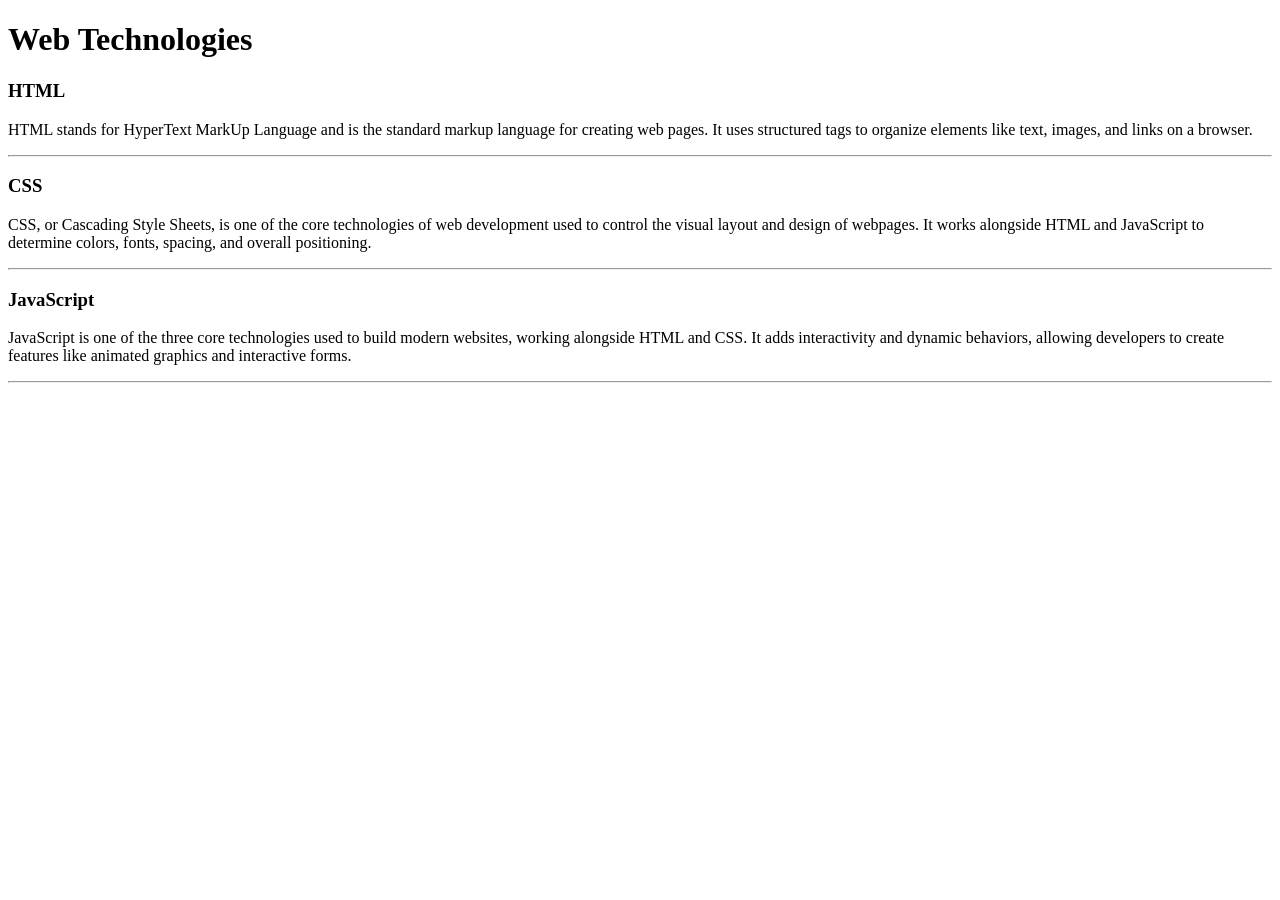
<file: WebDev_Unit1/WDLesson1_1Practical/index.html>
<!DOCTYPE html>
<!-- Lesson 1:How do we display text on a web page?
     Resources 
      https://www.w3schools.com/html/html_intro.asp
      https://www.w3schools.com/tags/tag_hr.asp
      https://www.w3schools.com/tags/tag_hn.asp
      https://www.w3schools.com/tags/tag_p.asp
-->

<html>
  <head>
    <!-- Challenge 1: Change the title of the page to Web Technologies -->
    <title>Page Title</title>
  </head>
  <body>

    <!-- Challenge 2: Create a heading, h1 for Web Technologies -->
  <h1>Web Technologies</h1>
    <!-- Challenge 3: Create a heading, h3 for HTML -->
  <h3>HTML</h3>
    <!-- Challenge 4: Create a paragraph explaining what is HTML. At least 3 sentences. -->
  <p> HTML stands for HyperText MarkUp Language  and is the standard markup language for creating web pages. It uses structured tags to organize elements like text, images, and links on a browser. </p>  
    <!-- Challenge 4a: Insert a horizontal rule, hr -->
  <hr>  
    <!-- Challenge 5: Create a heading, h3 for CSS -->
  <h3>CSS</h3>  
    <!-- Challenge 6: Create a paragraph explaining what is CSS.  At least 3 sentences. -->
  <p> CSS, or Cascading Style Sheets, is one of the core technologies of web development used to control the visual layout and design of webpages. It works alongside HTML and JavaScript to determine colors, fonts, spacing, and overall positioning. </p>  
    <!-- Challenge 6a: Insert a horizontal rule, hr -->
  <hr>
    <!-- Challenge 7: Create a heading, h3 for JavaScript -->
  <h3>JavaScript</h3>  
    <!-- Challenge 8: Create a paragraph explaining what is JavaScript.  At least 3 sentences. -->
  <p>JavaScript is one of the three core technologies used to build modern websites, working alongside HTML and CSS. It adds interactivity and dynamic behaviors, allowing developers to create features like animated graphics and interactive forms. </p>  
    <!-- Challenge 8a: Insert a horizontal rule, hr -->
  <hr>  
    <!-- Challenge Bonus: Similar to the concepts above add one more web technology using a heading and paragraph.  Here are some suggestions of concepts: JQuery, Bootstrap, AFrame -->
  </body>
</html>
</file>
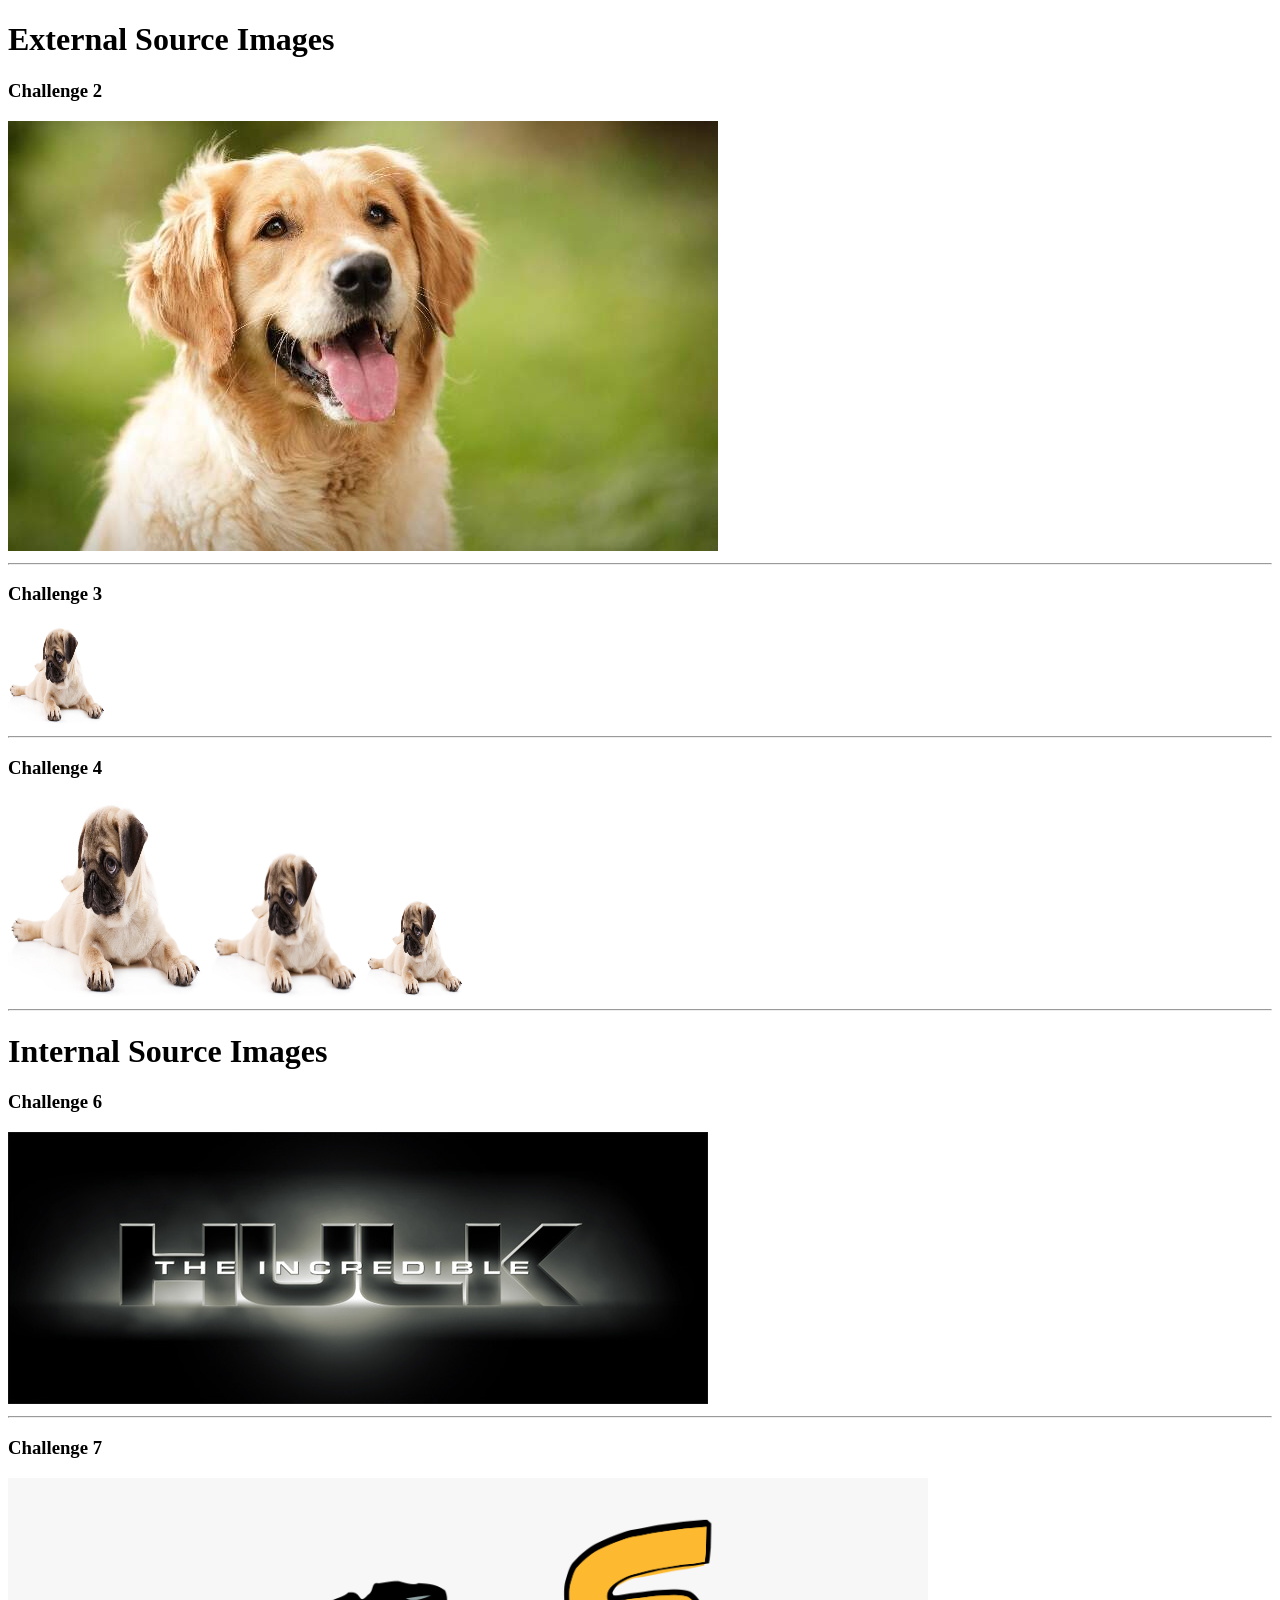
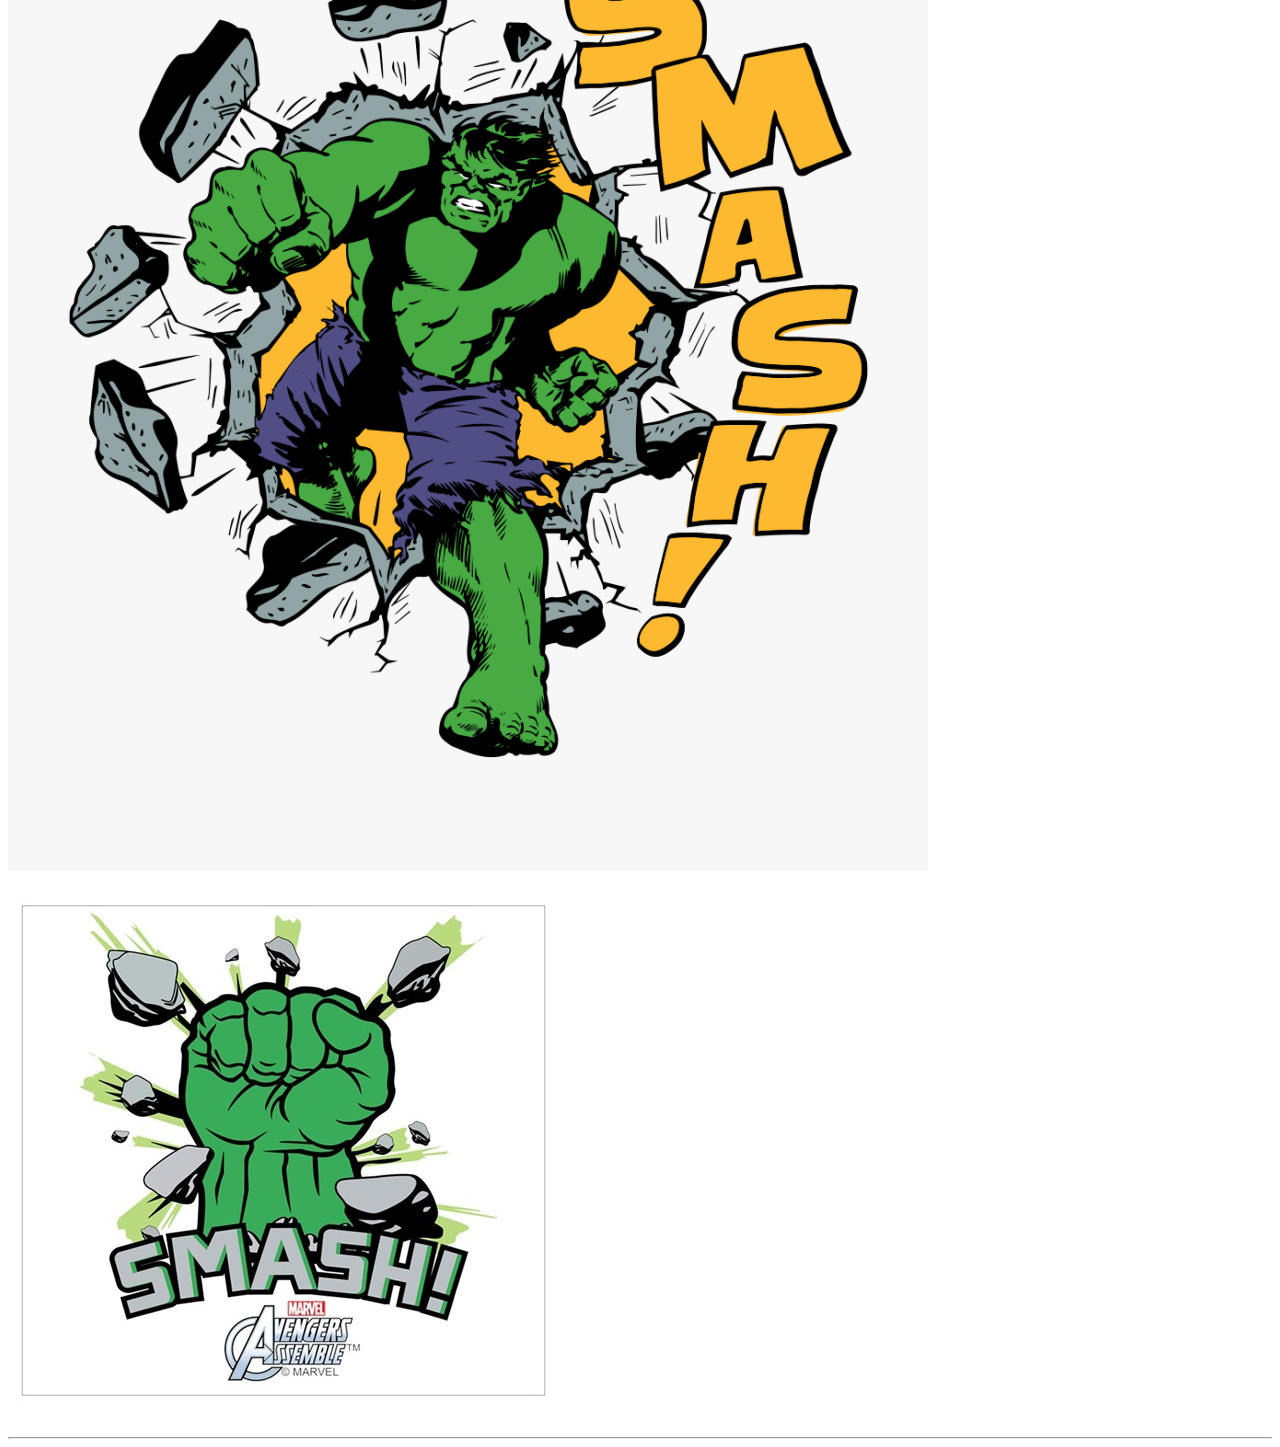
<file: WebDev_Unit1/WDLesson1_2Practical/index.html>
<!DOCTYPE html>
<!-- Lesson 2: How do we work with images on a web page? -->
<!-- Resources 
      https://www.w3schools.com/html/html_images.asp
      https://www.w3schools.com/tags/tag_img.asp
-->

<html>
  <head>
    <title>Exploring Images</title>
  </head>
  <body>
    <!-- Example of an image from external source
        <img src="https://www.pinclipart.com/picdir/middle/199-1994265_7-duke-java-clipart.png">
    -->

    <!-- Challenge 1: Create an <h1> and put "External Source Images" -->
<h1>External Source Images</h1>
    <!-- Challenge 2: Create an <h3> and put "Challenge 2". An image of your choice by searching Google and getting the image address. -->
<h3>Challenge 2</h3>
  <img src="dog1.jpg">
  <hr>
    <!-- Challenge 3: Create an <h3> and put "Challenge 3". Add another image of your choice and change its width and height both to 100 -->
<h3>Challenge 3</h3>
<img src="dog2.webp" width="100" height="100">
<hr>
   <!-- Challenge 4: Create an <h3> and put "Challenge 4". Add three more of the same image.  Change the width and height of each image to be 200x200 for the first, 150x150 for the second and 100x100 for the third -->
<h3>Challenge 4</h3>
<img src="dog2.webp" width="200" height="200">
<img src="dog2.webp" width="150" height="150">
<img src="dog2.webp" width="100" height="100">
<hr>
  <!-- Example of image from your website 
    <img src="HulkLogo1.png">
  -->
  <!-- Challenge 5: Create an <h1> and put "Internal Source Images" -->
<h1>Internal Source Images</h1>
  <!-- Challenge 6: Create an <h3> and put "Challenge 6". Add the other Hulk logo to the page -->
<h3>Challenge 6</h3>
<img src="HulkLogo2.jpg">
<hr>
  <!-- Example of image from a folder within your website 
    <img src="images/HulkSmash1.png">
  -->  
  <!-- Challenge 7: Create an <h3> and put "Challenge 7". Add the other two images located in the images folder -->
<h3>Challenge 7</h3>
<img src="HulkSmash2.png">
<img src="HulkSmash3.jpg">
  <hr>
  <!-- Challenge Bonus: Create a heading with "Marvel Superheroes".  Add a horizontal rule.  Add five images of Marvel Superheroes.  Make them all the same size -->
  </body>
</html>
</file>
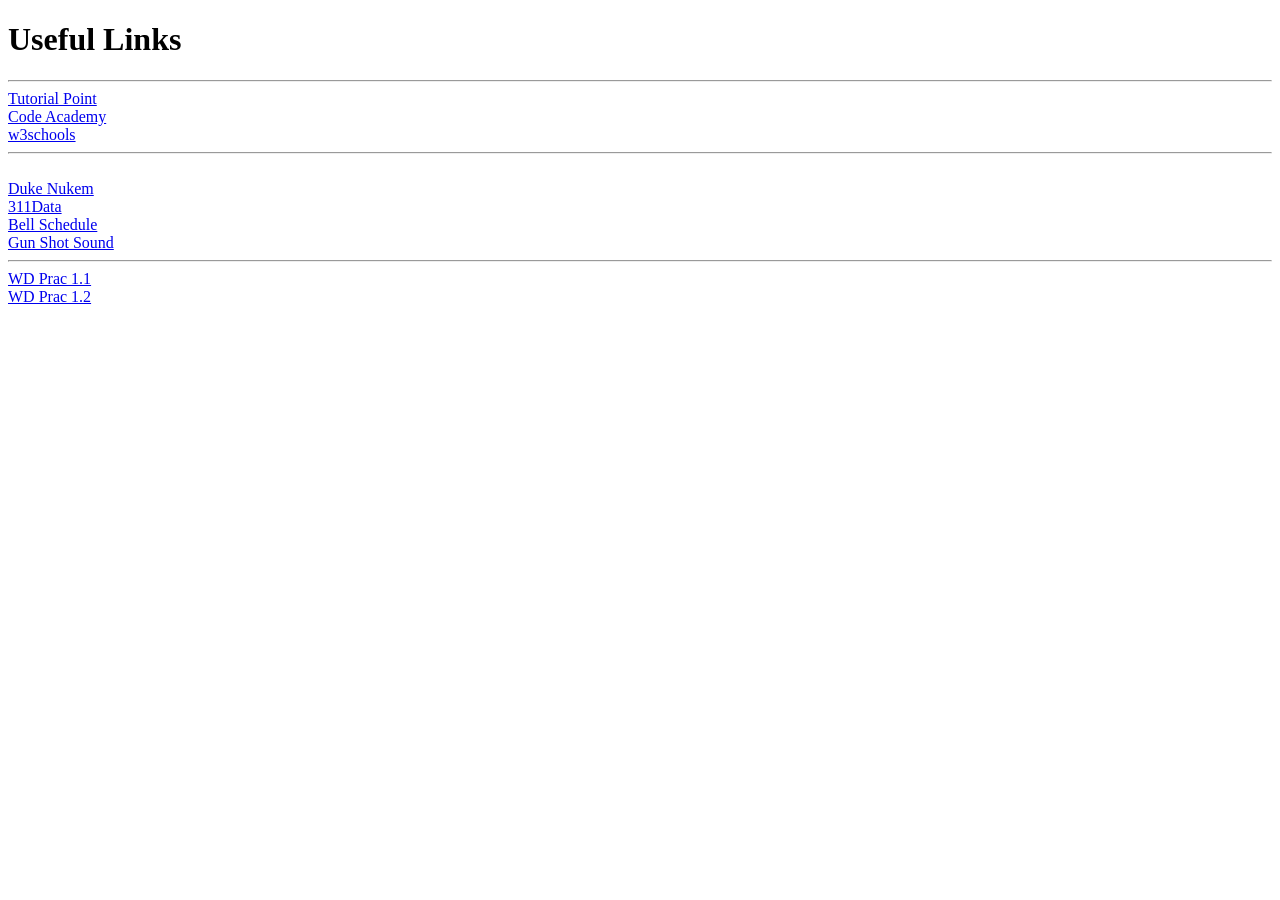
<file: WebDev_Unit1/WDLesson1_3Practical/index.html>
<!DOCTYPE html>
<!-- Lesson 3: How do we hyperlink resources?
<!-- Resources 
      https://www.w3schools.com/html/html_links.asp
      https://www.w3schools.com/tags/tag_a.asp
-->

<html>
  <head>
    <title>Exploring Links</title>
  </head>
  <body>
    <!-- Example of a link to a website 
        <a href="http://www.baysidehighschool.org/"> w3schools </a> 
    -->
    <!-- Challenge 1: Add a heading for "Useful Links". -->
  <h1>Useful Links</h1>
    <!-- Challenge 2: Add a horizontal rule underneath. -->
  <hr>
    <!-- Challenge 3: Create a link to https://www.tutorialspoint.com/ -->
  <a href="https://www.tutorialspoint.com/">Tutorial Point</a>
    <!-- Challenge 4: Add a break to skip down to the next line -->
  <br>
    <!-- Challenge 5: Create a link to https://www.codecademy.com/ -->
  <a href="https://www.codecademy.com/">Code Academy</a>
    <!-- Challenge 6: Add a break to skip down to the next line -->
  <br>
    <!-- Challenge 7: Create a link to https://www.w3schools.com/ -->
  <a href="https://www.w3schools.com/">w3schools</a>
    <!-- Challenge 8: Add a horizontal rule and break -->
  <hr> <br> 
    <!-- Example of link to an internal sources 
      <a href="resources/dukenukem.jpg"> Duke Nukem </a> <br>
    -->
    <!-- Challenge 9: Create links for the rest of the items located in resources -->
  <a href="resources/dukenukem.jpg"> Duke Nukem </a><br>
  <a href="resources/311Data.js">311Data</a><br>
  <a href="resources/BellSchedule.pdf">Bell Schedule</a><br>
  <a href="resources/GUN.WAV">Gun Shot Sound</a><br>
  <hr>

    <!-- Challenge Bonus: Create links to your Lesson 1 and Lesson 2 Activities.  Hint: Use the same link that you posted in Google Classroom for the submission of each Lesson Activity -->
  <a href="https://github.com/Cristianr191/WebDev/blob/main/WebDev_Unit1/WDLesson1_1Practical/index.html">WD Prac 1.1</a><br>
  <a href="https://github.com/Cristianr191/WebDev/blob/main/WebDev_Unit1/WDLesson1_2Practical/index.html">WD Prac 1.2</a>
  
  </body>
</html>
</file>
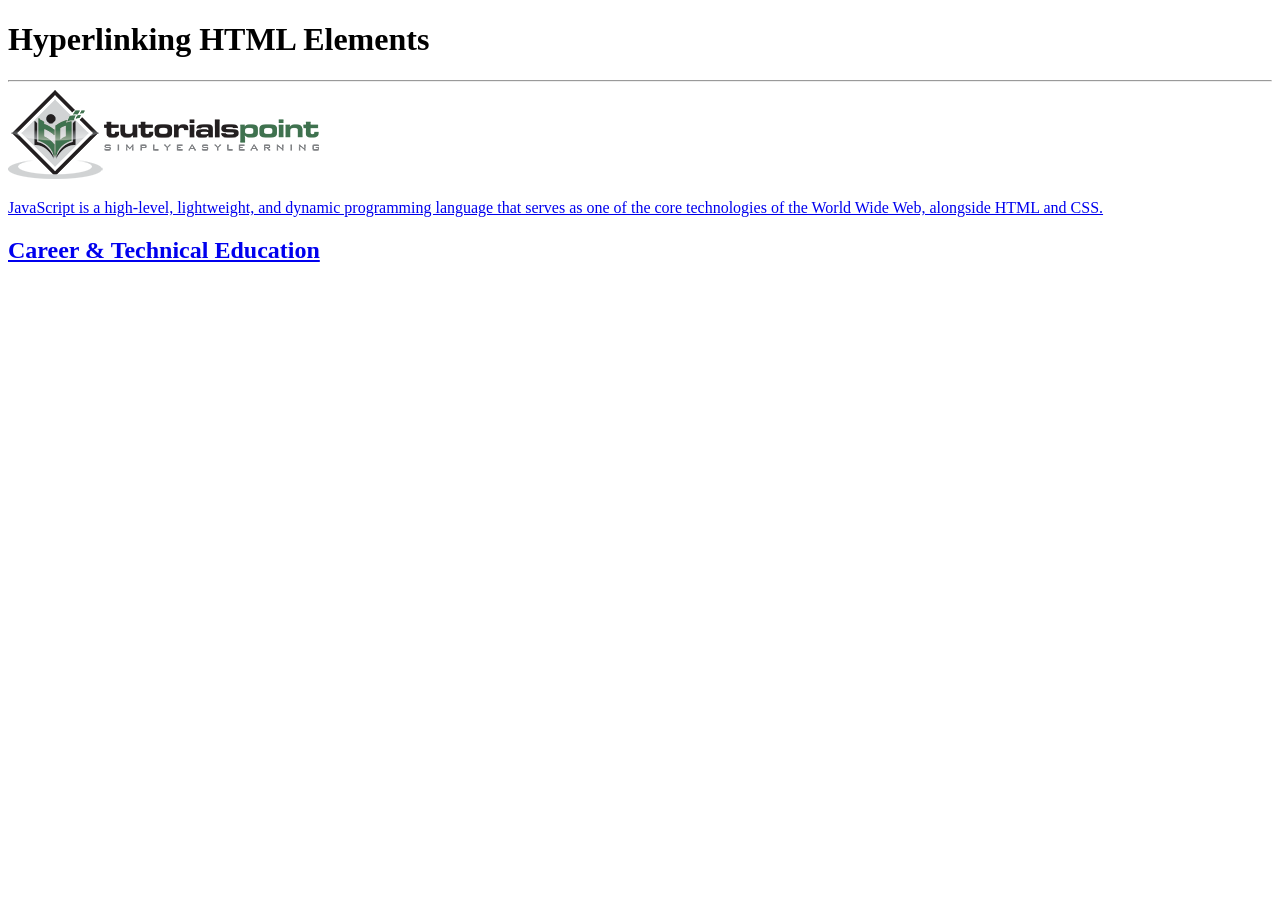
<file: WebDev_Unit1/WDLesson1_4Practical/index.html>
<!DOCTYPE html>
<!-- WD Lesson 1.4: How can we make HTML Elements into hyperlinks? -->
<!-- Resources 
      https://www.w3schools.com/html/html_links.asp
      https://www.w3schools.com/tags/tag_a.asp
-->

<html>
  <head>
    <title>Exploring Links II</title>
  </head>
  <body>
    <!-- Example of an HTML Element as a link to a website that opens in a new tab
    <a href="https://www.w3schools.com/" target="_blank"> 
      <img src="w3schools.jpg" height="100">
    </a>
    --> 
    <!-- Challenge 1: Add a heading with "Hyperlinking HTML Elements" followed by a horizontal rule-->
  <h1>Hyperlinking HTML Elements</h1>
  <hr>
    <!-- Challenge 2: Add the image for tutorialpoints that is stored locally and make it
     a hyperlink to  https://www.tutorialspoint.com/ that will open in a new tab -->
  <a href="https://www.tutorialspoint.com/" target="_blank">
  <img src="tutorialpoint.png">
  </a>
    <!-- Challenge 3: Add a paragraph describing JavaScript and make the paragraph a hyperlink to 
     https://javascript.info/ that will open in the SAME tab.-->
     <a href="https://javascript.info/" target="_self">
     <p>JavaScript is a high-level, lightweight, and dynamic programming language that serves as one of the core technologies of the World Wide Web, alongside HTML and CSS.</p>
     </a>
    <!-- Challenge 4: Add an <h2> for "Career & Technical Education" and make the heading a hyperlink to 
      the cte.html file which is stored internally in the folder.  
      Note: You can link to other web pages.  This is how websites are created! -->
      <a href="cte.html">     
      <h2>Career & Technical Education</h2>
     </a>
    <!-- Challenge Bonus:  Complete all the challenges located in cte.html.  
     Note: Click on cte.html to open the html file and start editing. -->
  </body>
</html>
</file>
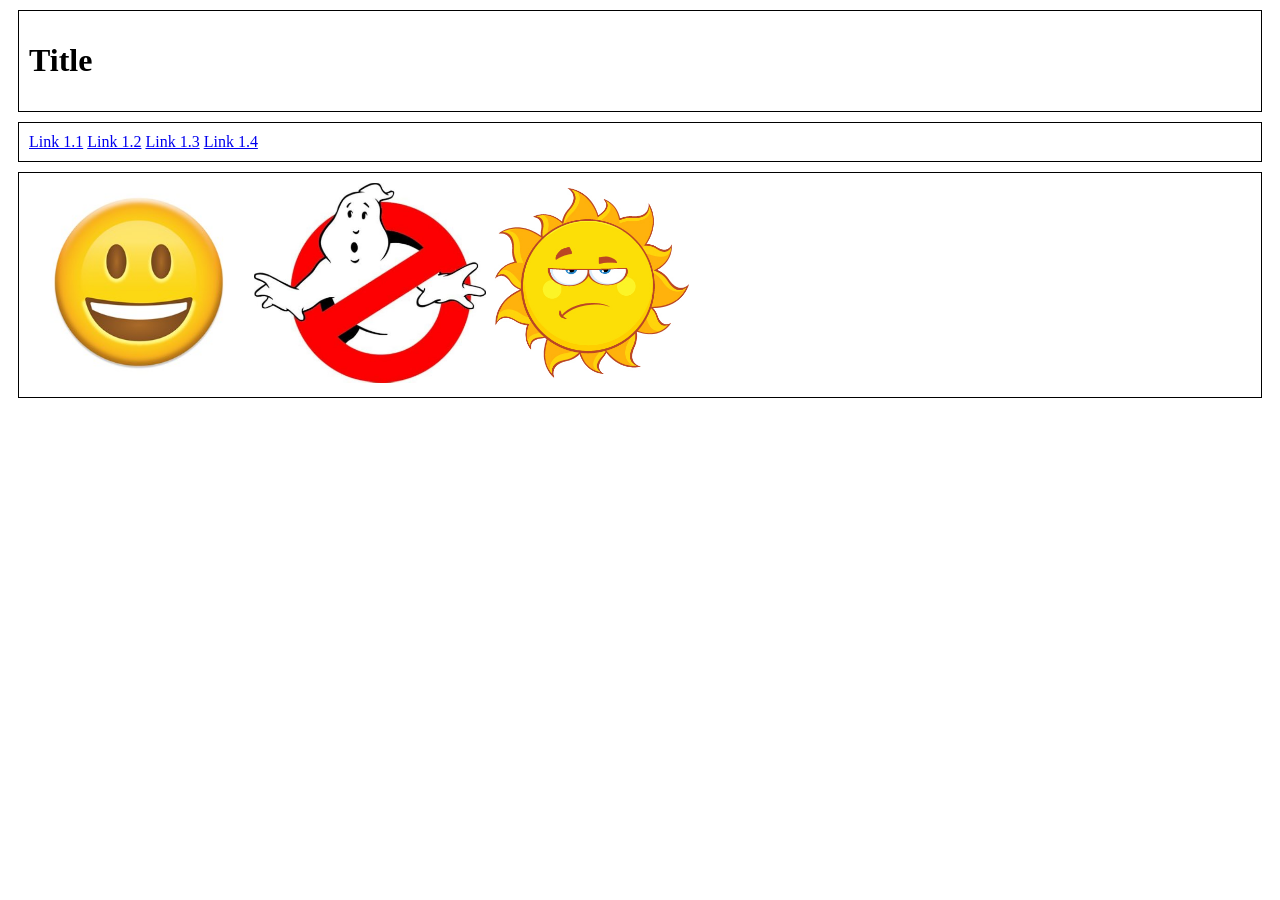
<file: WebDev_Unit1/WDLesson1_5Practical/index.html>
<!DOCTYPE html>
<!-- WD Lesson 1.5: How can we group elements on a page? -->
<!-- Resources 
      https://www.w3schools.com/html/html_blocks.asp
-->
<html>
  <head>
    <title>Exploring Containers</title>
    <link href="style.css" rel="stylesheet" type="text/css" />
  </head>
  <body>
        <!-- Challenge 1: Add the necessary containers to create each of the section shown in WDLesson1_5PracticalDiagram.png -->
      <div>
          <h1>Title</h1>
      </div>
      <div>
          <a href="https://cristianr191.github.io/WebDev/WebDev_Unit1/WDLesson1_1Practical/index.html">Link 1.1</a>
          <a href="https://cristianr191.github.io/WebDev/WebDev_Unit1/WDLesson1_2Practical/index.html">Link 1.2</a>
          <a href="https://cristianr191.github.io/WebDev/WebDev_Unit1/WDLesson1_3Practical/index.html">Link 1.3</a>
          <a href="https://cristianr191.github.io/WebDev/WebDev_Unit1/WDLesson1_4Practical/index.html">Link 1.4</a>
      </div>
        <!-- Challenge 2: Within each container created, add the HTML elements specified in WDLesson1_5PracticalDiagram.png
            Note: Images for the last container are stored in the images folder.  Make the images the same height -->
      <div>
        <img src="images/face.jpg" height="200">
        <img src="images/sign.jpg" height="200">
        <img src="images/sun.jpg" height="200">
      </div>
  </body>
</html>
</file>
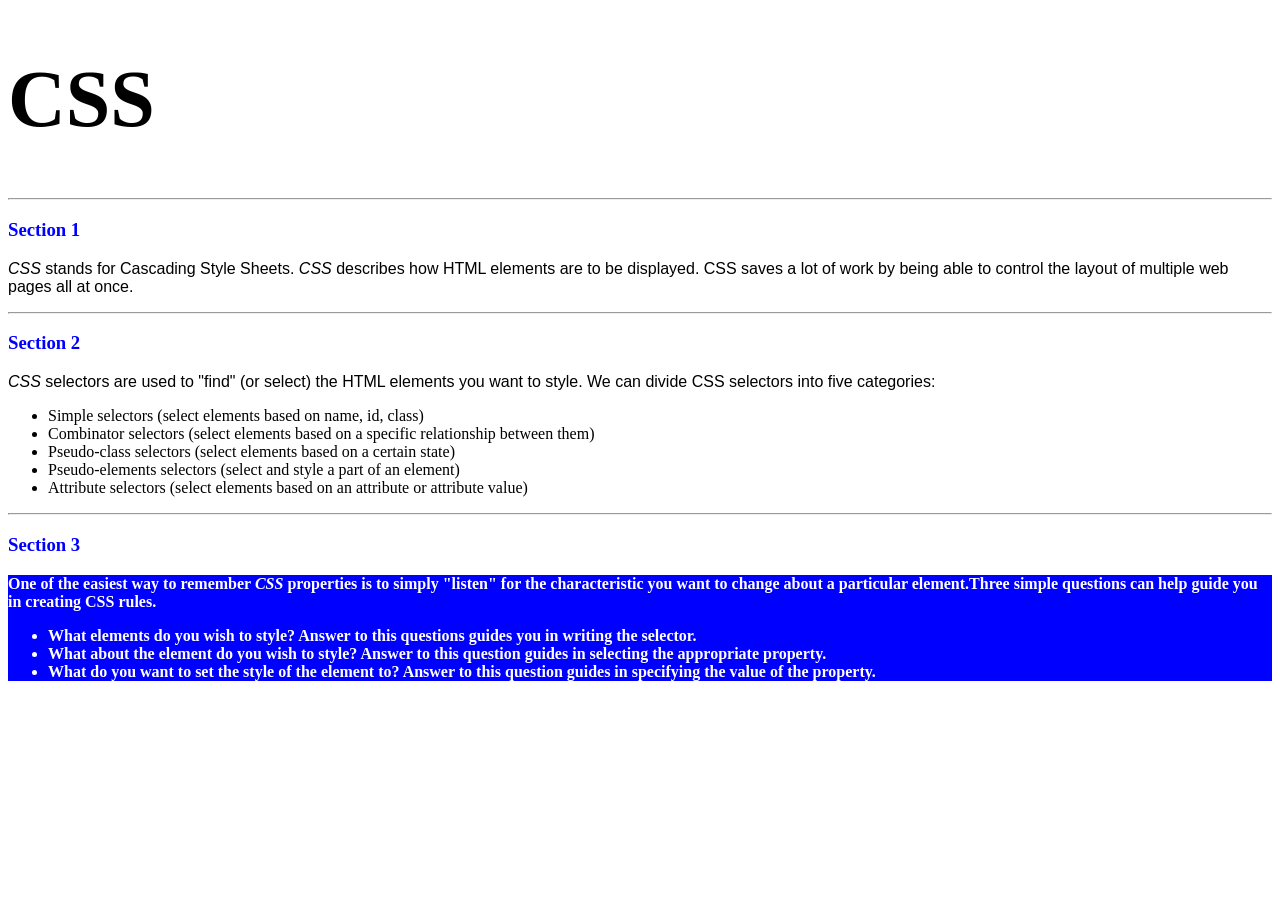
<file: WebDev_Unit2/WDLesson2_1Practical/index.html>
<!DOCTYPE html>
<!-- WD Lesson 2.1: What is CSS? -->
<!-- Resources 
      https://www.w3schools.com/css/css_intro.asp
-->
<html>
  <head>
    <title>Edxploring CSS</title>
    <link href="style.css" rel="stylesheet" type="text/css" />
  </head>
  <body>
    <!-- All Challenges are in style.css -->
    <h1> CSS </h1>
    <hr>
    <h3>Section 1</h3>
    <p><span>CSS</span> stands for Cascading Style Sheets. <span>CSS</span> describes how HTML elements are to be displayed. CSS saves a lot of work by being able to control the layout of multiple web pages all at once.
    </p>
    <hr>
    <h3>Section 2</h3>
    <p>
      <span>CSS</span> selectors are used to "find" (or select) the HTML elements you want to style. We can divide CSS selectors into five categories:
        <ul>
          <li>Simple selectors (select elements based on name, id, class)</li>
          <li>Combinator selectors (select elements based on a specific relationship between them)</li>
          <li>Pseudo-class selectors (select elements based on a certain state)</li>
          <li>Pseudo-elements selectors (select and style a part of an element)</li>
          <li>Attribute selectors (select elements based on an attribute or attribute value)</li>
        </ul>
    </p>
    <hr>
    <h3>Section 3</h3>
    <div>
      One of the easiest way to remember <span>CSS</span> properties is to simply "listen" for the characteristic you want to change about a particular element.Three simple questions can help guide you in creating CSS rules.
        <ul>
          <li>What elements do you wish to style?  Answer to this questions guides you in writing the selector.</li>
          <li>What about the element do you wish to style?  Answer to this question guides in selecting the appropriate property.</li>
          <li>What do you want to set the style of the element to?  Answer to this question guides in specifying the value of the property.</li>
        </ul>
    </div>
  </body>
</html>
</file>
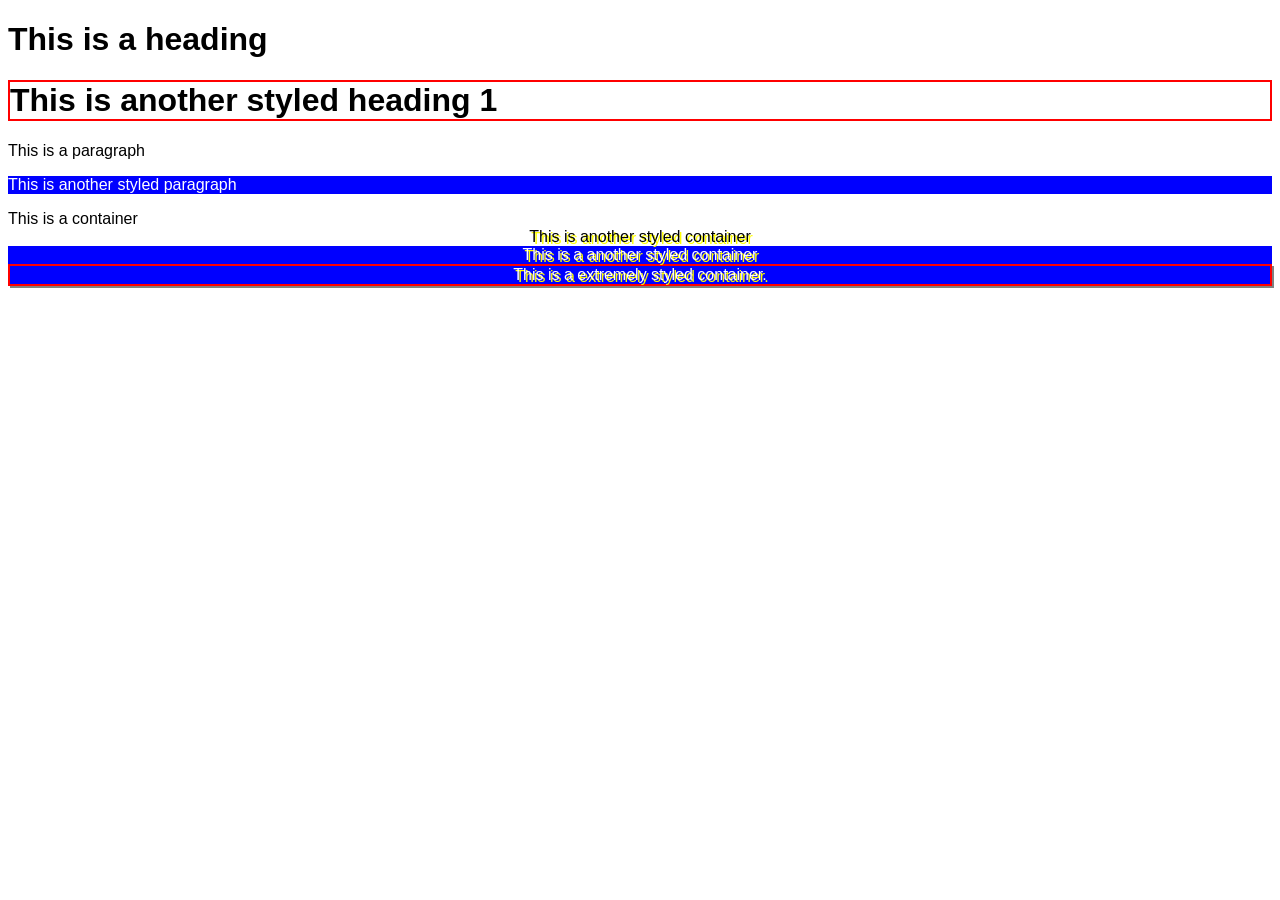
<file: WebDev_Unit2/WDLesson2_2Practical/index.html>
<!DOCTYPE html>
<!-- WD Lesson 2.2: How do we style groups of elements?-->
<!-- Resources 
      https://www.w3schools.com/css/default.asp 
      https://www.w3schools.com/css/css_selectors.asp 
-->
<html>
  <head>
    <title>Exploring Class Selectors</title>
    <link href="style.css" rel="stylesheet" type="text/css" />
  </head>
  <body>
    
    <h1>This is a heading</h1>
    <!-- Challenge 1: Create another heading 1 with the text "This is another styled heading 1."
         Add a class of "highlight" to the heading 1
    -->
    <h1 class="highlight"> This is another styled heading 1</h1>     
    <p> This is a paragraph </p>
    <!-- Challenge 2: Create another paragraph with the text "This is another styled paragraph."
         Add a class of "info" to the paragraph
    -->
    <p class="info"> This is another styled paragraph</p>
    <div> This is a container </div>
    <!-- Challenge 3: Create another container with the text "This is another styled container."
         Add a class of "special" to the container
    -->
    <div class="special">  This is another styled container </div>
    <!-- Challenge 4: Give the container below a class of info, highlight and special-->
    <div class="info hightlight special"> This is a another styled container </div>
    
    <!-- Challenge Bonus: Give the container below a class of info, highlight, special and shadow-->
    <div class="info highlight special shadow"> This is a extremely styled container. </div>
    

    <!-- All other Challenges are in style.css -->
  </body>
</html>
</file>
<file: WebDev_Unit1/WDLesson1_5Practical/style.css>
div, span{
    border:1px solid black;
    padding:10px;
    margin:10px;
}
</file>
<file: WebDev_Unit2/WDLesson2_1Practical/style.css>
/* Comments in CSS are created like this. Notice the slash asterisk at the beginning and end */


/* Basic Structure of a CSS rule
selector{
  property: value;
}
*/


/* Challenge 1: Change color of the text for all the headings size 3 to blue */
h3{
  color:blue;
}
/* Challenge 2: Change the size for the font for all headings size 1 to 60pt */
h1{
  font-size: 60pt;
}      
/* Challenge 3: Change the style of the font for all spans to italic */
span {
    font-style: italic;
}

/* Challenge 4: Change the family of font being used for all paragraphs to "Arial" */
p {
    font-family: Arial;
}

/* Challenge 5: Change the family of font being used for all lists to "Comic Sans MS".  What element creates a list? */
ul {
    font-family: "Comic Sans MS";
}

/* Chalenge 6: Change the background color of the div to blue, color of the text to white and the weight of the font to bold.*/
div {
    background-color: blue;
    color: white;
    font-weight: bold;
}
      
/* Hint:  You can specify several CSS rules for one element by separating the rules with semi-colons. Look at some examples on w3schools */
</file>
<file: WebDev_Unit2/WDLesson2_2Practical/style.css>
/* Basic Structure of a CSS rule using classes

.class{
  property: value;
}
*/

/* Challenge 5: Change the family of all elements to Arial */
*{
  font-family:Arial;
}
/* Challenge 6: Change the background color to blue, the color of the text to white for all elements 
with a class of "info" */
.info{
  background-color:blue;
  color:white;
}
/* Challenge 7: Add a border of 2px solid red for all elements with a class of "highlight" */
.highlight{
  border:2px solid red;
}
/* Challenge 8: Align the text in the center and drop a shadow on the text of 2px 2px yellow  for 
all elements with a class of "special"
*/
.special{
  text-align: center;
  text-shadow:2px 2px yellow ;
}
/* Challenge Bonus: Create a CSS rule for a class named "shadow".  
Apply a shadow to the box around the elements that is 2px 2px  gray. */ 
.shadow{
  box-shadow:2px 2px gray;
}
</file>
